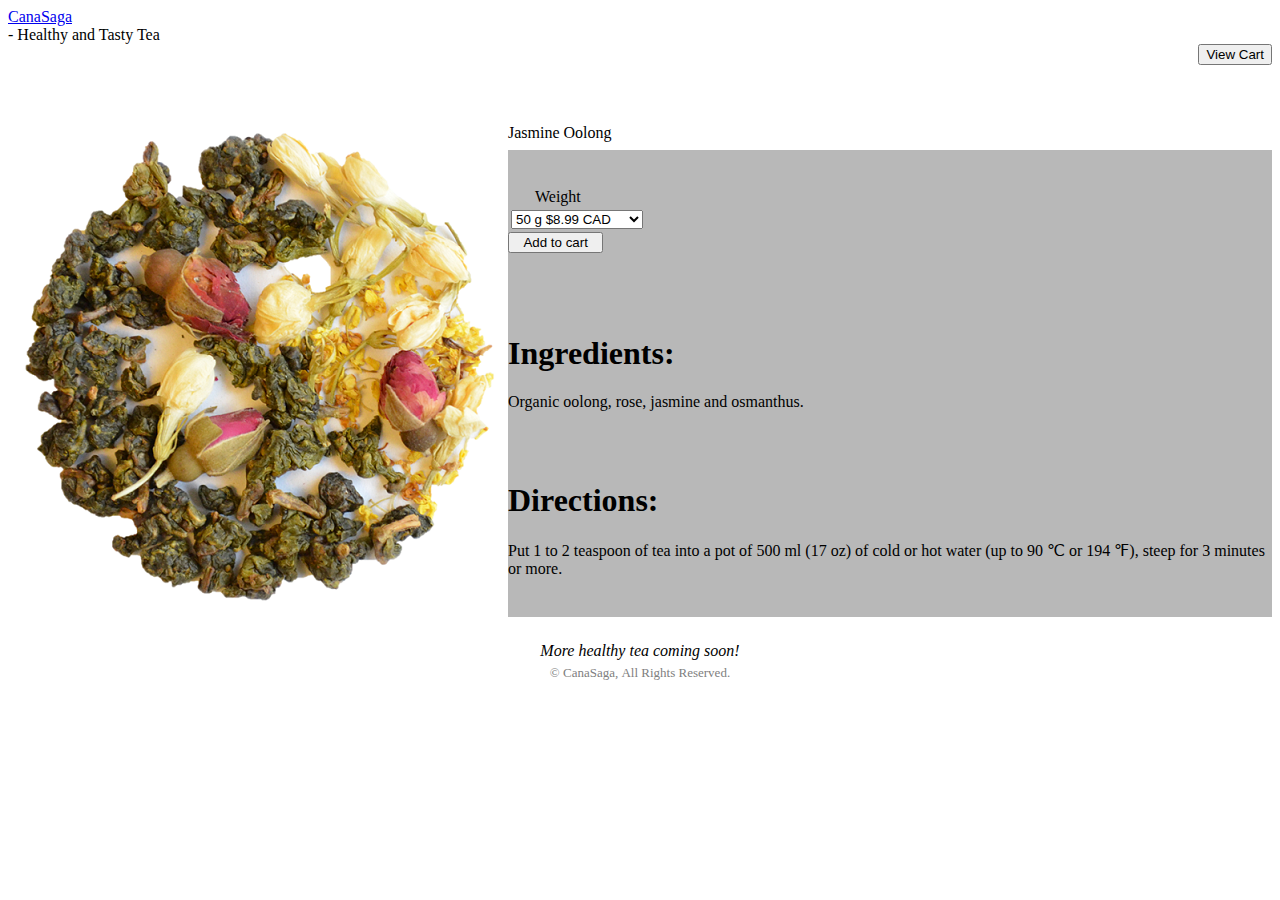
<file: Flowers new.html>
<body>
	<div class="header">
		<div id="title" align="left" OnClick="index.html">
			<a href="index.html"> CanaSaga </a>
			<div class="subtitle">
			- Healthy and Tasty Tea
			<form target="paypal" action="https://www.paypal.com/cgi-bin/webscr" method="post" align="right" vertical-align="middle">
					<button	OnClick="https://www.paypalobjects.com/en_US/i/scr/pixel.gif" id="cart" alt="PayPal - The safer, easier way to pay online!">
					View Cart
					</button>
				</form>
			</div>
		</div>
		<div class="menuBar" align="center">
			<a href="tea.html" style="color:#ffffff; text-decoration:none;">
			Why Tea 
			</a>																
																										
			<a href="recipes.html" style="color:#ffffff; text-decoration: none">
			Our Recipes
			</a>
																											
			<a href="plan.html" style="color:#ffffff; text-decoration: none">
			Our Plan
			</a>
		</div>
	</div>
	<table border="0" cellpadding="0" cellspacing="0" width="100%" id="table9">
		<tr>
			<td align="center" width="75">&nbsp;</td>
			<td align="center">						
			&nbsp;</td>
			<td align="center" width="75">&nbsp;</td>
		</tr>
		<table border="0" width="100%" cellspacing="0" cellpadding="0">
			<tr>
				<td rowspan="10" >
					<div class="productImage">
						<img border="0" src="Jasmine%20Oolong.png" width="500" height="500">
					</div>
				</td>
				<td>
					<div id="product">
					Jasmine 
					Oolong
					</div>
				</td>
			</tr>
			<tr bgcolor="#b8b8b8">
				<td>
					<div class="information">
						<form target="paypal" action="https://www.paypal.com/cgi-bin/webscr" method="post">
							<font face="Comic Sans MS">
								<input type="hidden" name="cmd" value="_s-xclick">
								<input type="hidden" name="hosted_button_id" value="K6LSPLQSD9AA2">
							</font>
							<table>
								<tr>
									<td><font face="Comic Sans MS"><input type="hidden" name="on0" value="Weight">
									</font>
									<p align="center"><div class="info sub">&nbsp;&nbsp;&nbsp;&nbsp;&nbsp;&nbsp;Weight</div></td>
								</tr>
								<tr>
									<td>
										<select name="os0">
											<option value="50 g">50 g $8.99 CAD</option>
											<option value="200 g">200 g $35.96 CAD</option>
											<option value="450 g">450 g $80.91 CAD</option>
										</select>
									</td>
								</tr>
							</table>
							<div class="container">
								<button id="paypalCart" onClick="https://www.paypalobjects.com/en_US/i/btn/btn_cart_LG.gif">
								&nbsp;&nbsp;Add&nbsp;to&nbsp;cart&nbsp;&nbsp;
								</button>
							</div>
						</form>
					</div>
				</td>
			</tr>
			<tr bgcolor="#b8b8b8" border="0">
				<td>
					<div class="instruct">
						<h1>
						Ingredients:
						</h1>
						<p>
						Organic 
						oolong, rose, jasmine and 
						osmanthus.
						</p>
					</div>
				</td>
			</tr>
			<tr bgcolor="#b8b8b8">
				<td>
					<div class="instruct">
						<h1>
						Directions: 
						</h1>
						<p>
						Put 1 to 2 
						teaspoon of tea into a 
						pot of 500 ml (17 oz) of 
						cold or hot water (up to 90 
						&#8451; or 194 &#8457;), steep for 
						3 minutes or more.
						</p>
					</div>
				</td>
			</tr>				
		</table>		
		<table width="100%">
		<tr>
				<td align="center" width="75">&nbsp;</td>
				<td align="center">
				&nbsp;</td>
				<td align="center" width="75">&nbsp;</td>
			</tr>
			<tr>
				<td align="center" width="75">&nbsp;</td>
				<td align="center">
					<i>
						<div class="description">
						More healthy tea coming soon!</div>
					</i>
				</td>
				<td align="center" width="75">&nbsp;</td>
			</tr>
			<tr>
				<td align="center" width="75">&nbsp;</td>
				<td align="center">
					<p align="center">
					<font size="2" face="Syncopate" color="#808080">© CanaSaga, </font>
					<font size="2" face="Cinzel Decorative" color="#808080">All Rights 
					Reserved.</font>
				</td>
				<td align="center" width="75">&nbsp;</td>
			</tr>
		</table>
	</table>
									
		

  
</body>
</file>
